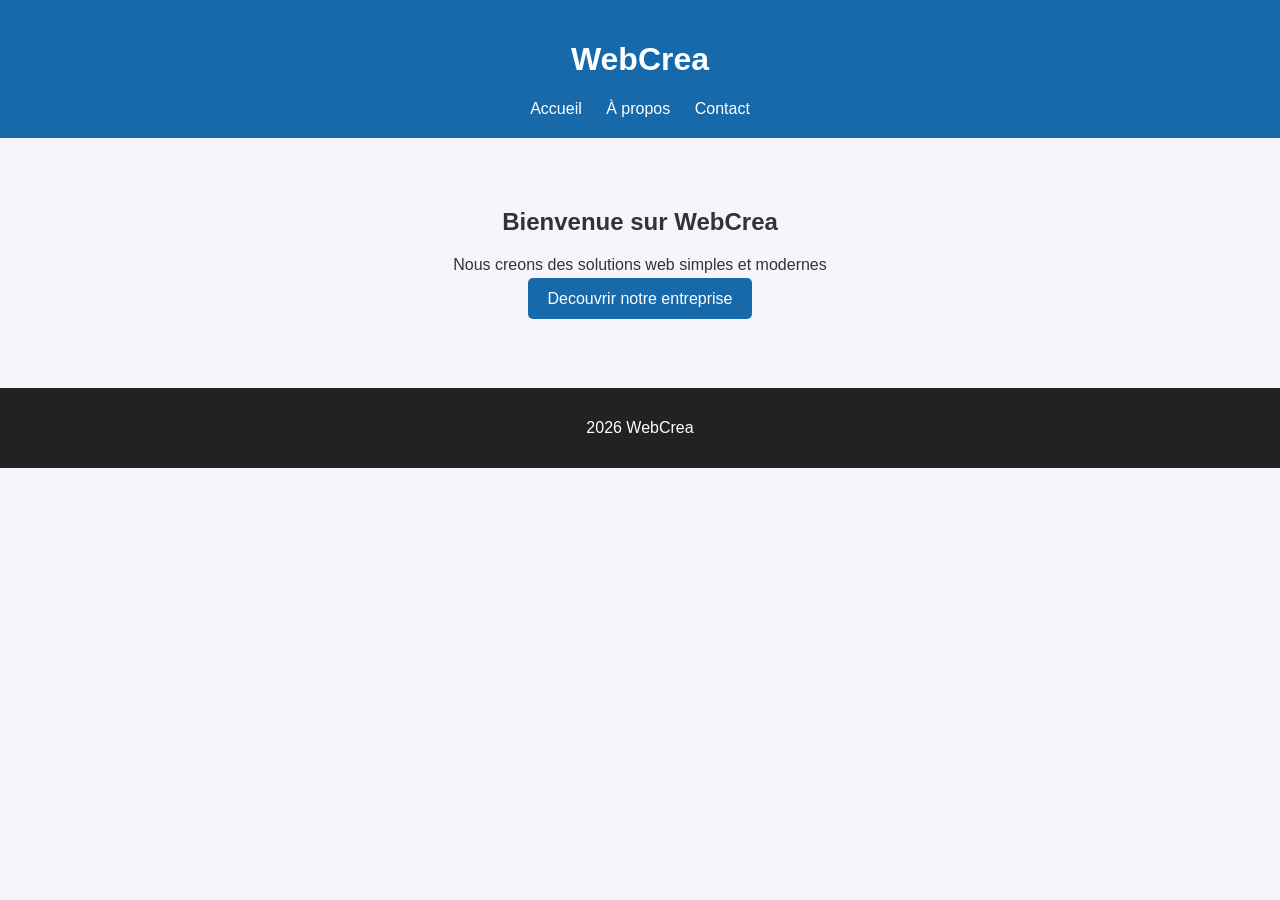
<file: index.html>
<!DOCTYPE html>
<html lang="en">
<head>
    <meta charset="UTF-8">
    <meta name="viewport" content="width=device-width, initial-scale=1.0">
    <title>Page Acceuil</title>
    <link rel="stylesheet" href="./css/style.css">
</head>
<body>
    <header>
        <h1>WebCrea</h1>

        <nav>
            <a href="./index.html"> Accueil</a>
            <a href="./apropos/apropos.html"> À propos</a>
            <a href="./contact/contact.html"> Contact</a>
        </nav>
    </header>

    <main>
        <h2>Bienvenue sur WebCrea</h2>
        <p>Nous creons des solutions web simples et modernes</p>
        <a class="bouton" href="./apropos/apropos.html">Decouvrir notre entreprise</a>
    </main>
    <footer>
        <p>2026 WebCrea</p>
    </footer>

    <script src="./js/script.js"></script>
</body>
</html>
</file>
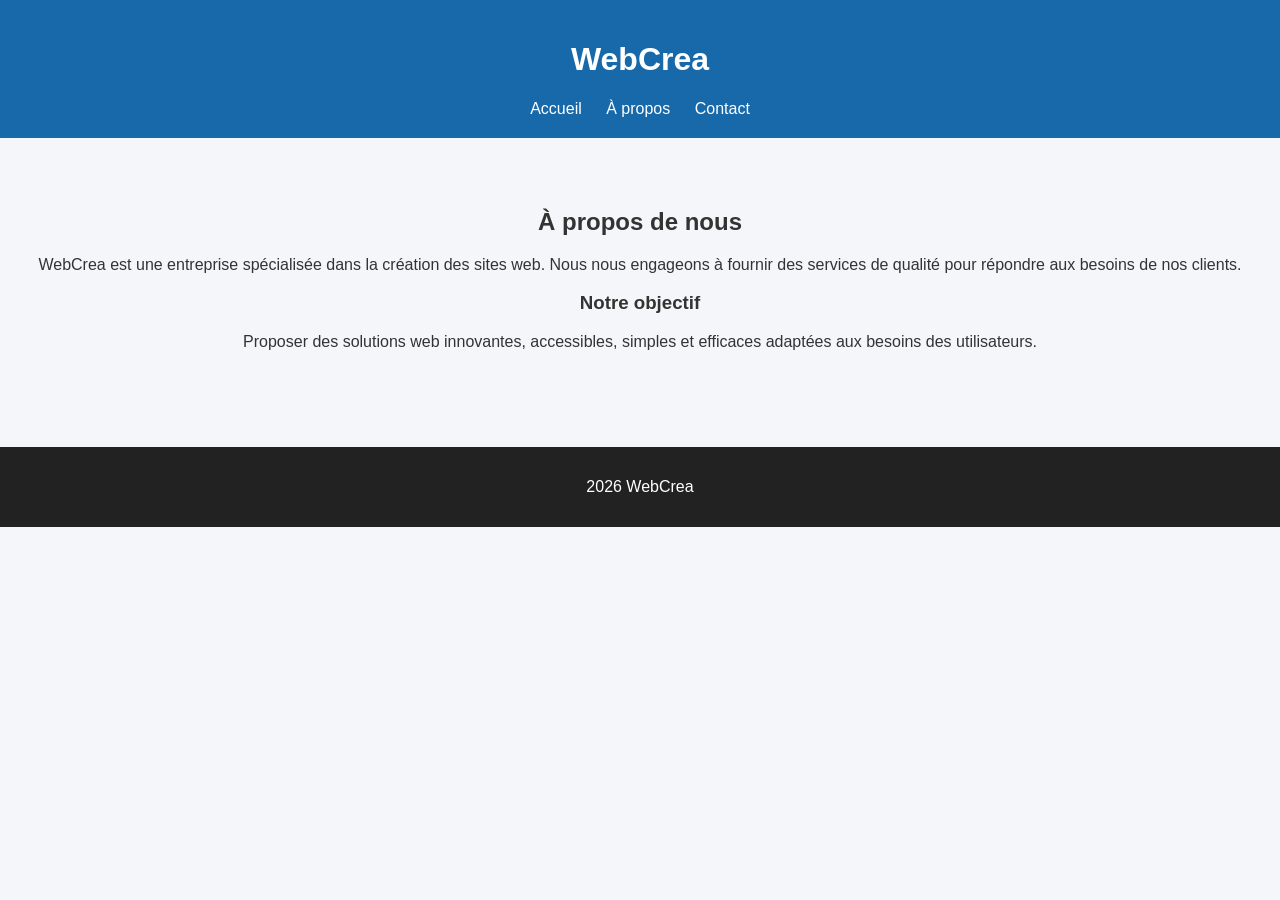
<file: apropos/apropos.html>
<!DOCTYPE html>
<html lang="en">
<head>
    <meta charset="UTF-8">
    <meta name="viewport" content="width=device-width, initial-scale=1.0">
    <title>A propos</title>
    <link rel="stylesheet" href="../css/style.css">
</head>
<body>
    <header>
        <h1>WebCrea</h1>

        <nav>
            <a href="../index.html"> Accueil</a>
            <a href="./apropos.html"> À propos</a>
            <a href="../contact/contact.html"> Contact</a>
        </nav>
    </header>

    <main>
        <h2>À propos de nous</h2>
        <p>WebCrea est une entreprise spécialisée dans la création des sites web.
             Nous nous engageons à fournir des services de qualité pour répondre aux besoins de nos clients.</p>

        <h3>Notre objectif</h3>
        <p>Proposer des solutions web innovantes, accessibles, simples et efficaces adaptées aux besoins des utilisateurs.</p>     
    </main>

    <footer>
        <p>2026 WebCrea</p>
    </footer>
    <script src="../js/script.js"></script>
</body>
</html>
</file>
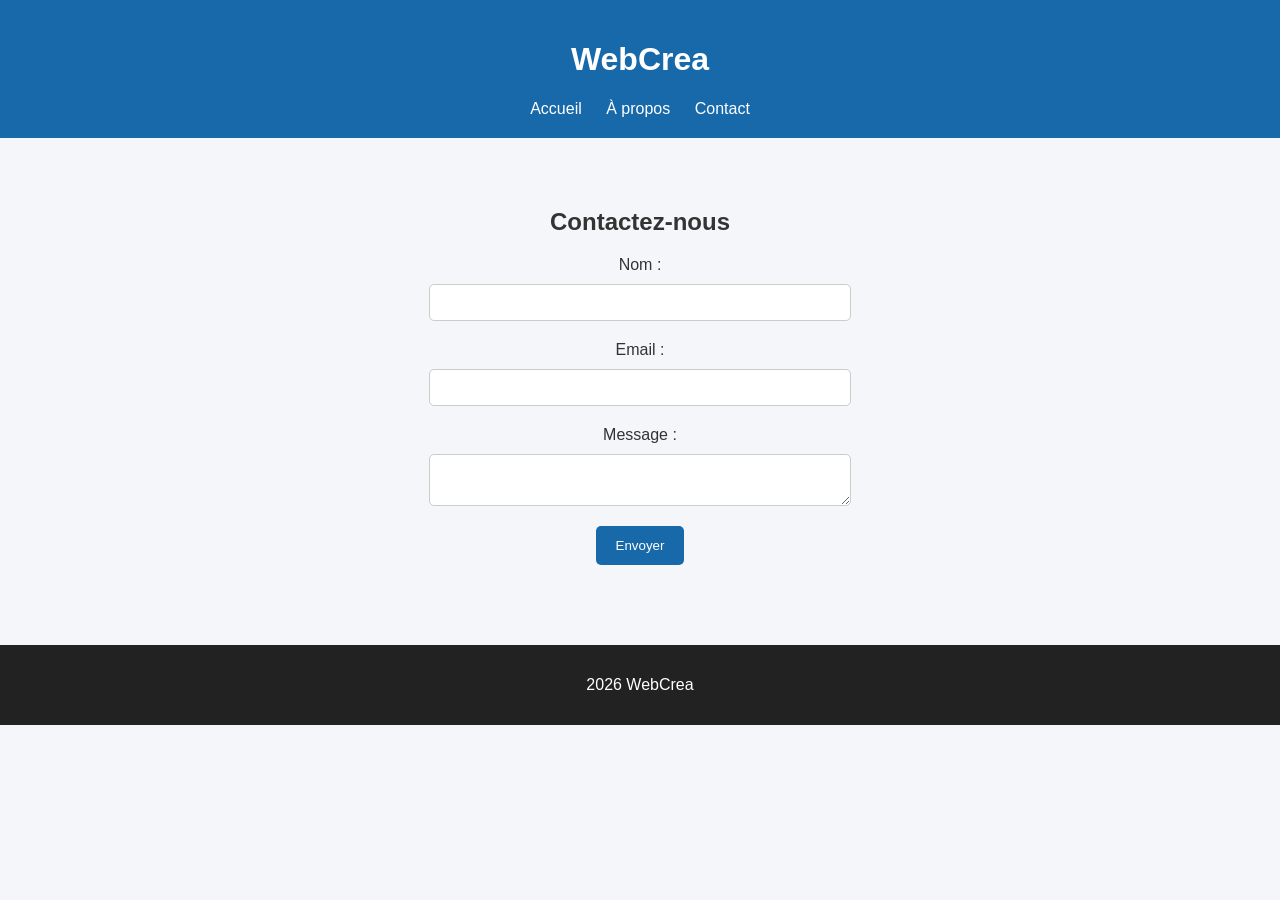
<file: contact/contact.html>
<!DOCTYPE html>
<html lang="en">
<head>
    <meta charset="UTF-8">
    <meta name="viewport" content="width=device-width, initial-scale=1.0">
    <title>Contact</title>
    <link rel="stylesheet" href="../css/style.css">
</head>
<body>
    <header>
        <h1>WebCrea</h1>

        <nav>
            <a href="../index.html"> Accueil</a>
            <a href="../apropos/apropos.html"> À propos</a>
            <a href="./contact.html"> Contact</a>
        </nav>
    </header>

    <main>
        <h2>Contactez-nous</h2>

        <form action="./contact.php" method="POST" id="formulaire">
            <label for="name">Nom :</label>
            <input type="text" id="name" name="name" required>

            <label for="email">Email :</label>
            <input type="email" id="email" name="email" required>

            <label for="message">Message :</label>
            <textarea id="message" name="message" required></textarea>

            <button type="submit">Envoyer</button>
        </form>
    </main>
    
    <footer>
        <p>2026 WebCrea</p>
    </footer>
    <script src="../js/script.js"></script>
</body>
</html>
</file>
<file: css/style.css>
body {
    font-family: Arial, sans-serif;
    margin: 0;
    background-color: #f4f6f9;
    color: #333;
}

header {
    background-color: #1769aa;
    color: white;
    padding: 20px;
    text-align: center;
}

nav a{
    color: white;
    text-decoration: none;
    margin: 10px;

}

main {
    padding:50px 20px;
    text-align: center;
}

input, textarea {
    width: 90%;
    padding: 10px;
    margin: 10px auto 20px;
    border: 1px solid #ccc;
    border-radius: 5px;
    display: block;
    max-width: 400px;
}

label {
    display: block;
   
}

button, .bouton {
    background-color: #1769aa;
    color: white;
    border: none;
    padding: 12px 20px;
    border-radius: 5px;
    cursor: pointer;
    text-decoration: none;
}

footer{
    background-color: #222;
    color: white;
    text-align: center;
    padding: 15px;
    margin-top: 30px;
}
</file>
